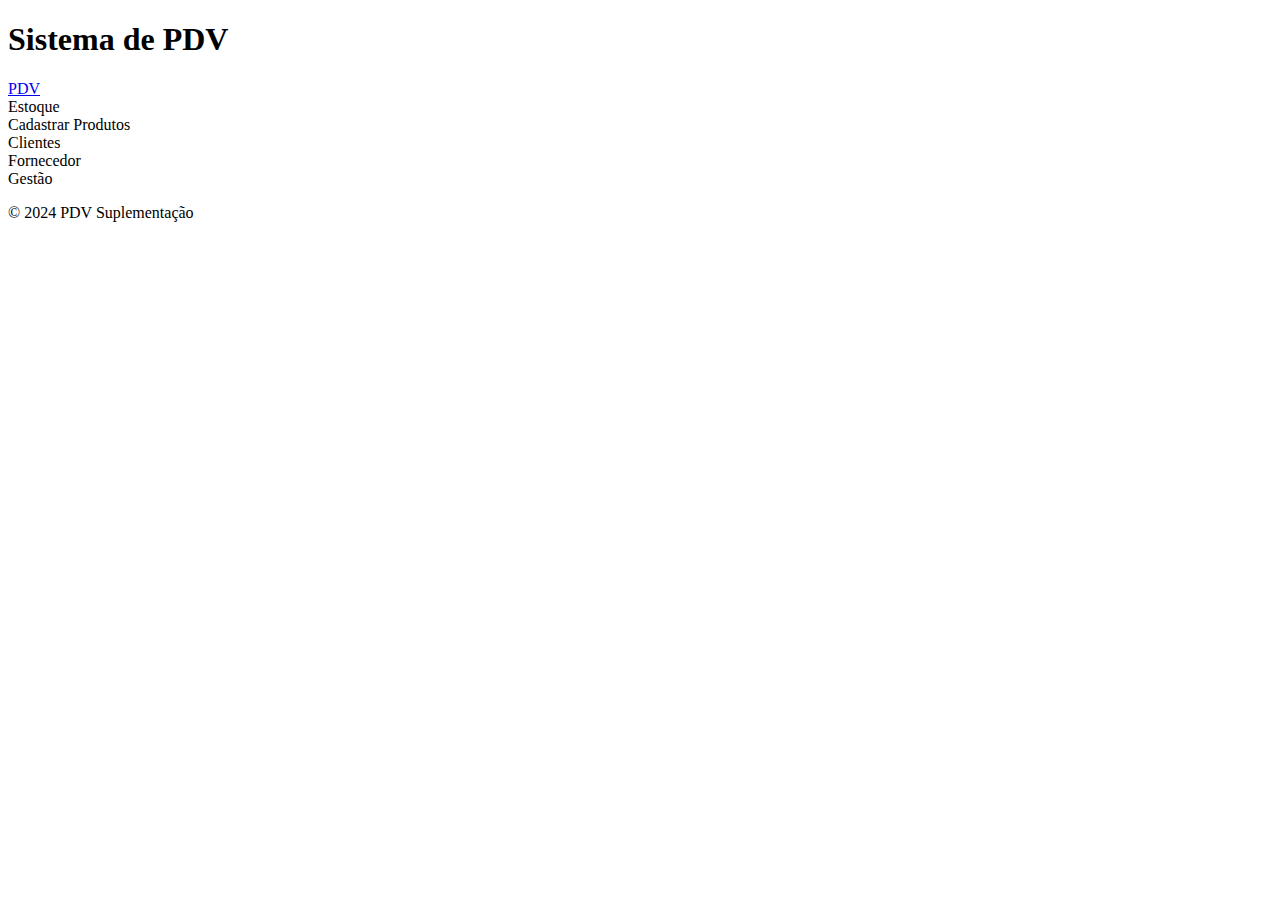
<file: templates/index.html>
<!doctype html>
<html lang="pt-br">
<head>
    <title>PDV Suplementação</title>
    <meta charset="utf-8" />
    <meta name="viewport" content="width=device-width, initial-scale=1, shrink-to-fit=no" />

    <link href="https://cdn.jsdelivr.net/npm/bootstrap@5.3.2/dist/css/bootstrap.min.css" rel="stylesheet" integrity="sha384-T3c6CoIi6uLrA9TneNEoa7RxnatzjcDSCmG1MXxSR1GAsXEV/Dwwykc2MPK8M2HN" crossorigin="anonymous" />
    <link rel="stylesheet" href="">
   
</head>

<body>
    <header>
        <h1 class="text-center">Sistema de PDV</h1>
    </header>
<div class="lt">
    <main class="text-center">
        
        <a href="{{url_for('menu')}}" class="quadrado">PDV</a>
        <div class="quadrado">Estoque</div>
        <div class="quadrado">Cadastrar Produtos</div>
       
    </main>
    <main>
        <div class="quadrado">Clientes</div>
        <div class="quadrado">Fornecedor</div>
        <div class="quadrado">Gestão</div>
    </main>

</div>
    

    <footer>
        <p class="text-center">© 2024 PDV Suplementação</p>
    </footer>

    <script src="https://cdn.jsdelivr.net/npm/@popperjs/core@2.11.8/dist/umd/popper.min.js" integrity="sha384-I7E8VVD/ismYTF4hNIPjVp/Zjvgyol6VFvRkX/vR+Vc4jQkC+hVqc2pM8ODewa9r" crossorigin="anonymous"></script>
    <script src="https://cdn.jsdelivr.net/npm/bootstrap@5.3.2/dist/js/bootstrap.min.js" integrity="sha384-BBtl+eGJRgqQAUMxJ7pMwbEyER4l1g+O15P+16Ep7Q9Q+zqX6gSbd85u4mG4QzX+" crossorigin="anonymous"></script>
</body>
</html>
</file>
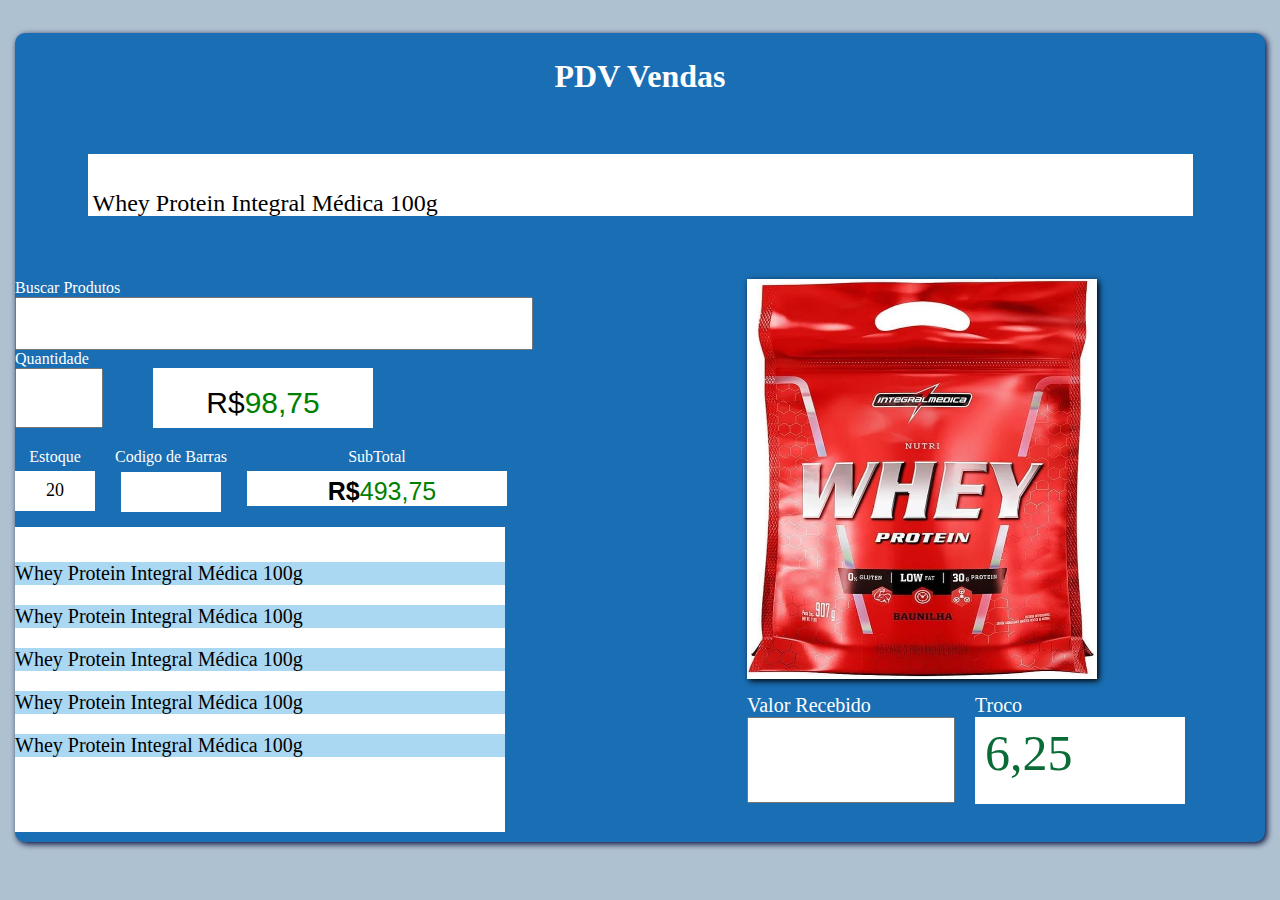
<file: templates/menu.html>
<!doctype html>
<html lang="pt-br">
    <head>
        <title>PDV Vendas</title>
        <!-- Meta tags essenciais -->
        <meta charset="utf-8" />
        <meta name="viewport" content="width=device-width, initial-scale=1, shrink-to-fit=no" />
        
        <!-- Bootstrap CSS -->
        <link
            href="https://cdn.jsdelivr.net/npm/bootstrap@5.3.2/dist/css/bootstrap.min.css"
            rel="stylesheet"
            integrity="sha384-T3c6CoIi6uLrA9TneNEoa7RxnatzjcDSCmG1MXxSR1GAsXEV/Dwwykc2MPK8M2HN"
            crossorigin="anonymous"
        />
        <link rel="stylesheet" href="/static/style.css">
    </head>
    
    <body>
        <div class="pdv-vendas">
            <section>
                <h1>PDV Vendas</h1>
                <div class="tituloProduto">
                     <div id="tituloProdutos">
                        <p>Whey Protein Integral Médica 100g</p>
                    </div>
                </div>
                <div class="container">
                    <main class="primeiro">
                        <div id="linha1-label">
                            <label for="inputBuscar">Buscar Produtos</label>
                        </div>
                        <div id="linha1">
                            <input type="text" id="inputBuscar">
                        </div>
    
                        <div id="linha1-label">
                            <label for="inputquantidade">Quantidade</label>
                        </div>
                        <div id="linha1">
                            <input type="number" id="inputquantidade">
                            <div id="preco"><p id="precoo">R$</p> <p>98,75</p></div>
                        </div>
    
                        <!-- Estoques lado a lado -->
                        <div class="estoques">
                            <div class="estoque-item">
                                <label for="inputEstoque1">Estoque</label>
                                <div id="inputEstoque1" class="inputEstoque">20</div>
                            </div>
                            <div class="estoque-item">
                                <label for="inputEstoque1">Codigo de Barras</label>
                                <div id="inputEstoque1" class="inputBarras">20</div>
                            </div>
                            
                            <div class="estoque-item">
                                <label for="inputEstoque2">SubTotal</label>
                                <div id="inputEstoque2" class="inputTotal"> <strong>R$</strong> 493,75</div>
                                
                                
                            </div>
                           
                            
                        </div>
                        <div class="listaProdutos">
                            <p id="historico">Whey Protein Integral Médica 100g</p> 
                            <p id="historico">Whey Protein Integral Médica 100g</p> 
                            <p id="historico">Whey Protein Integral Médica 100g</p> 
                            <p id="historico">Whey Protein Integral Médica 100g</p> 
                            <p id="historico">Whey Protein Integral Médica 100g</p> 
                            
                        </div>
                        
                    
                    </main>
                    <div class="resultado"> 
                        <img src="/static/wy.png" alt="Whey Protein" class="imagem">
                        <div class="valoor">
                            <div class="valorRecebido">
                                <label id="Valores">Valor Recebido</label>
                                <input type="number" id="inputRecebido"> 
                            </div>
                            <div class="valorRecebido">
                                <label id="Valores">Troco</label>
                                <div id="troco"> 6,25 </div>
                                
                            </div>
                        </div>
                        
                     <!-- A imagem foi movida para dentro da section -->
                    
                    
                </div>
               
               
                

            </section>
            
        </div>

   
        

        <footer>
            <!-- Local do footer -->
        </footer>
        
        <!-- Bootstrap JavaScript -->
        <script
            src="https://cdn.jsdelivr.net/npm/@popperjs/core@2.11.8/dist/umd/popper.min.js"
            integrity="sha384-I7E8VVD/ismYTF4hNIPjVp/Zjvgyol6VFvRkX/vR+Vc4jQkC+hVqc2pM8ODewa9r"
            crossorigin="anonymous"
        ></script>

        <script
            src="https://cdn.jsdelivr.net/npm/bootstrap@5.3.2/dist/js/bootstrap.min.js"
            integrity="sha384-BBtl+eGJRgqQAUMxJ7pMwbEyER4l1g+O15P+16Ep7Q9Q+zqX6gSbd85u4mG4QzX+"
            crossorigin="anonymous"
        ></script>
    </body>
</html>
</file>
<file: static/style.css>
body {
    background-color: rgb(174, 193, 209);
    color: #ffffff;
}

.pdv-vendas {
    display: flex;
    flex-direction: column;
    align-items: center; /* Centraliza o conteúdo */
}

h1 {
    text-align: center;
    margin-top: 2%;
}

.tituloProduto {
    display: flex;
    align-items: center;
    justify-content: center;
}

#tituloProdutos {
    margin-top: 3%;
    width: 1100px;
    height: 50px;
    background-color: white;
    color: black;
    font-size: x-large;
    padding-top: 12px;
    padding-left: 5px;
}

.container {
    display: flex; /* Permite que o conteúdo fique lado a lado */
    justify-content: space-between; /* Distribui espaço entre os elementos */
    width: 1250px; /* Define a largura da seção */
    margin-top: 5%;
}

.primeiro {
    display: flex;
    flex-direction: column; /* Mantém a entrada de dados na vertical */
    flex: 1; /* Permite que o espaço ocupe a área disponível */
    margin-right: 20px; /* Espaçamento entre a entrada de dados e a imagem */
}

#linha1 {
    display: flex;
    gap: 50px;
}

#inputBuscar {
    width: 500px;
    height: 35px;
    padding: 7px;
}

#inputquantidade {
    width: 80px;
}

#preco, input {
    width: 220px;
}

#precoo {
    color: black;
}

#preco {
    height: 50px;
    background-color: white;
    color: green;
    display: flex;
    justify-content: center;
    align-items: center;
    font-size: 30px;
    font-family: Arial, Helvetica, sans-serif;
    padding-top: 10px;
}

/* Estoques lado a lado */
.estoques {
    display: flex;
    gap: 20px;
    margin-top: 20px;
}

.estoque-item {
    display: flex;
    flex-direction: column;
    align-items: center;
}

.inputEstoque {
    width: 80px;
    height: 40px;
    background-color: white;
    color: black;
    display: flex;
    justify-content: center;
    align-items: center;
    font-size: 18px;
    margin-top: 5px;
}

.inputBarras {
    margin-top: 6px;
    width: 100px;
    height: 40px;
    background-color: white;
}

.imagem {
    width: 350px; /* Ajuste a largura conforme necessário */
    height: 400px; /* Ajuste a altura conforme necessário */
    margin-right: 5%;
    box-shadow: 2px 2px 6px black;
    
    
}

/* Removendo bordas e fundo da seção */
section {
    margin-top: 2%;
    padding: 0; /* Removendo padding */
    background:  rgb(26, 110, 179);
    box-shadow: 2px 2px 6px rgb(2, 7, 54);
    border-radius: 10px;
}


.inputTotal{
    margin-top: 5px;
    width: 250px;
    background-color: white;
    color: green;
    display: flex;
    justify-content: center;
    align-items: center;
    font-size: 25px;
    font-family: Arial, Helvetica, sans-serif;
    padding-top: 6px;
    padding-left: 10px;
}
strong{
    color: black;
}
.listaProdutos{
    margin-top: 15px;
    width: 490px;
    height: 290px;
    margin-bottom: 10px;
    background-color: white;
    color: black;
    font-size: 20px;
    padding-top: 15px;
   
}
#historico{
    background-color: rgb(170, 215, 241);
}
.resultado {
    display: flex;
    flex-direction: column;
    margin-right: 60px;
}




.valorRecebido {
    margin-top: 15px;
    display: flex;
    flex-direction: column;
    margin-right: 20px; /* Ajusta a margem direita se precisar de um espaçamento da borda */
}


#troco{
    width: 200px;
    height: 80px;
    background-color: white;
    color: rgb(11, 107, 54);
    padding-top: 7px;
    padding-left: 10px;
    font-size: 50px;
}
.valoor{
    display: flex;
}
#inputRecebido{
    height: 80px;
    width: 200px;
    font-size: 40px;
}
#Valores{
    font-size: 20px;
}
</file>
